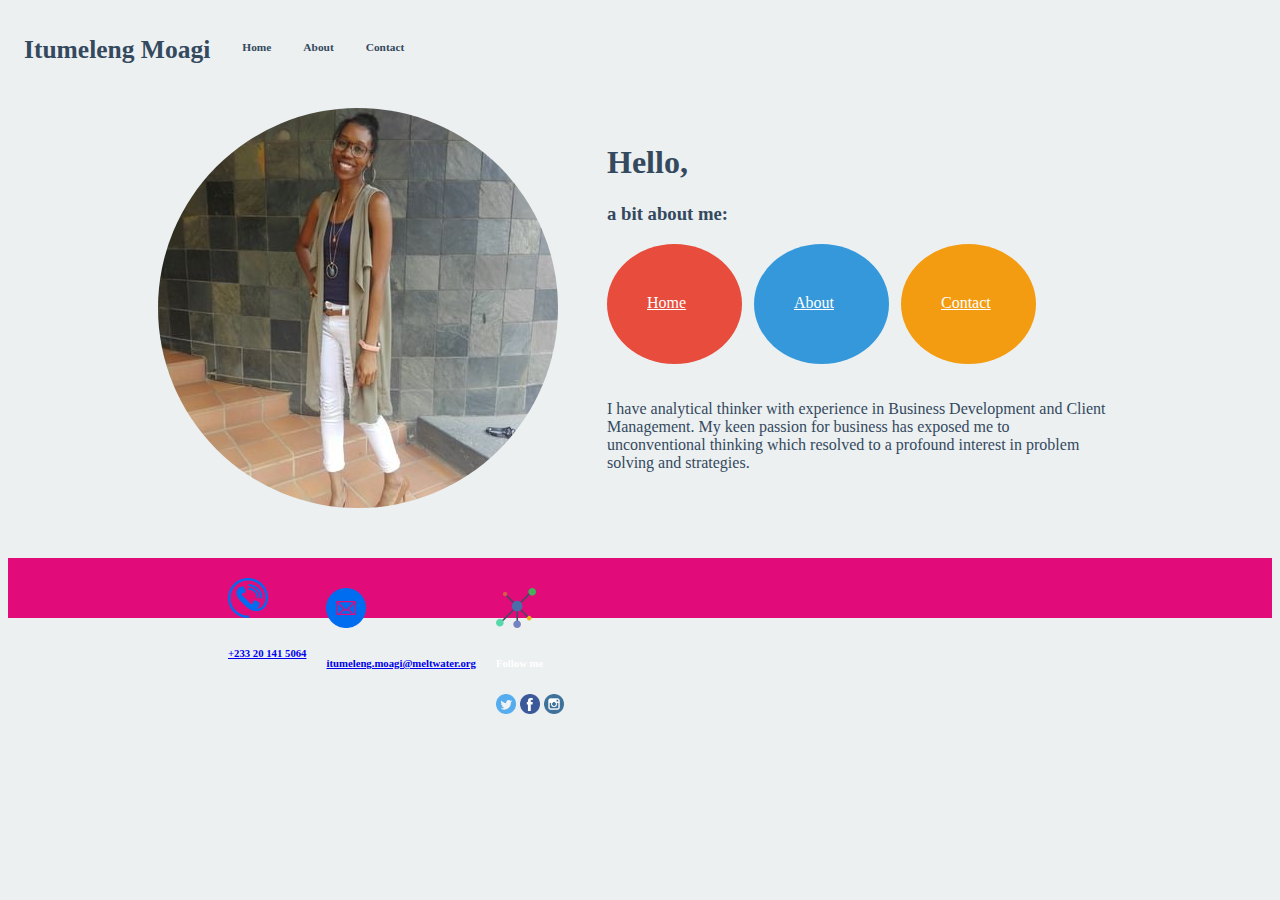
<file: index.html>
<!DOCTYPE html>
<html>
<head>
<meta charset="UTF-8">
<meta http-equiv="X-UA-Compatible" content="IE=edge,chrome1">
<meta name="viewpoint" content="width=device-width,initial-scale=1">
	<title> Brand Tumi </title> 
<meta name="author" content="Itumeleng Moagi">
<meta name="description" content="My Potfolio">
<link href="style.css" rel="stylesheet">
<!-- <meta name="keywords"> -->
<div class="menu">
	<a class="logo" href="index.html" id="home"><h2>Itumeleng Moagi</h2></a>
	<a class="scroll" data-speed="500" href="index.html"><h6>Home</h6></a>
	<a class="scroll" data-speed="500" href="about2.html"><h6>About</h6></a>
	<a class="scroll" data-speed="500" href="contact.html"><h6>Contact</h6></a>
</div>

</head>

<body>
<div class="main">
	<div class="image">
		<img class="image--circle" src="img/profile/logo.jpg" alt="text">
	</div>
	<div class="mypresentation">
	  <h1>Hello,</h1>
	  <h3>a bit about me:</h3>
	  <a class="circle--color color1" href="index.html">Home</a> 
	  <a class="circle--color color2" href="about2.html">About</a> 
	  <a class="circle--color color3" href="contact.html">Contact</a> 
		<div class="about" id="about">
		</div>
		<div class="contact" id="contact">
		</div> 

		<div class="description">
		<p>I have analytical thinker with experience in Business Development and Client Management. My keen passion for business has exposed me to unconventional thinking which resolved to a profound interest in problem solving and strategies.</p> 
		</div>
	</div>
</div> 
</body>

<footer>
<div class= "call">
	<img src="img/phone-contact.png" height= "40px">
	<a href="call.html"><h6>+233 20 141 5064</h6></a> 
</div>
<div class= "email">
	<img src="img/email.png" height= "40px">
	<a  href="itumeleng.moagi@meltwater.org"><h6>itumeleng.moagi@meltwater.org</h6></a> 
</div>
<div class= "social">
	<img src="img/social.png" height= "40px"><h6>Follow me</h6>
	<a href="https://twitter.com/ItuMoagi" target="_blank"><img src="img/twitter.png" height= "20px"a href="social.html"></a> 
	<a href="https://www.facebook.com/ituMoagi1" target="_blank"><img src="img/facebook.png" height= "20px"a href="social.html"></a>
	<a href="https://www.instagram.com/itumoagi" target="_blank"><img src="img/instagram.png" height= "20px"a href="social.html"></a>
</div>
</footer>
</html>
</file>
<file: style.css>
body{
	background-color: #ecf0f1
}

.menu{
	overflow: hidden;
	background-color: #ecf0f1;
	position: fixed;
	top: 0;
	width: 100%;
}

.menu a {
	float: left;
	display: block;
	color: #34495e;
	text-align: center;
	padding: 14px 16px;
	text-decoration: none;
	font-size: 17px;
}

.mypresentation{
	background-color: #ecf0f1;
	color:#34495e;
	padding:20px;
	width: 500px;
	height: 280px;
	float: right;
    padding: 15px;
}

.image--circle{
	border-top-left-radius: 50% 50%;
	border-top-right-radius: 50% 50%;
	border-bottom-right-radius: 50% 50%;
	border-bottom-left-radius: 50% 50%;
	float: left;
}

.main{
	padding-left: 150px;
	padding-right: 150px;
	padding-top: 100px;
	padding-bottom: 100px;
	background-color: #ecf0f1
	margin-bottom: 17px;
	height: auto; 
}

.circle--color{
	border-top-left-radius: 65% 65%;
	border-top-right-radius: 65% 65%;
	border-bottom-right-radius: 65% 65%;
	border-bottom-left-radius: 65% 65%;
	padding-left: 40px;
	padding-right: 25px;
	padding-top: 50px;
	margin-right: 12px;
	/*padding-bottom: 15px; */
	float: left;
	height: 70px;
	width: 70px;
}

.color1{
	background-color: #e74c3c;
	color: white
}

.color2{
	background-color: #3498db;
	color: white
}

.color3{
	background-color: #f39c12;
	color: white
}
.description{
	padding-top: 140px;
}

footer{
	background-color: #E10C7A;
	height: 50px;
	margin-top: 350px;
	/*margin-bottom: 50px;*/
	padding-top: 10px
}

.call{
	color:white;
	padding-bottom: 30px;	
	float:left;
	margin-left: 220px;
	margin-top:10px;
}

.email{
	padding-bottom: 60px;
	color:white;
	float: left;
	margin-left: 20px;
	margin-top: 20px
}

.social{
	padding-bottom: 50px;
	color:white ;
	float: left;
	margin-left: 20px;
	margin-top: 20px
}

.table {
    width: 100%;
 

}

.th {
    height: 50px;
}

.descriptionabout{
	padding-top: 4px;
}
.descriptionskills{
	padding-top: 4px;
}
.mytest{
	font-size: 14px
}

.descriptiontable{
	padding-top: 20px;
	column-width: 400px
}
</file>
